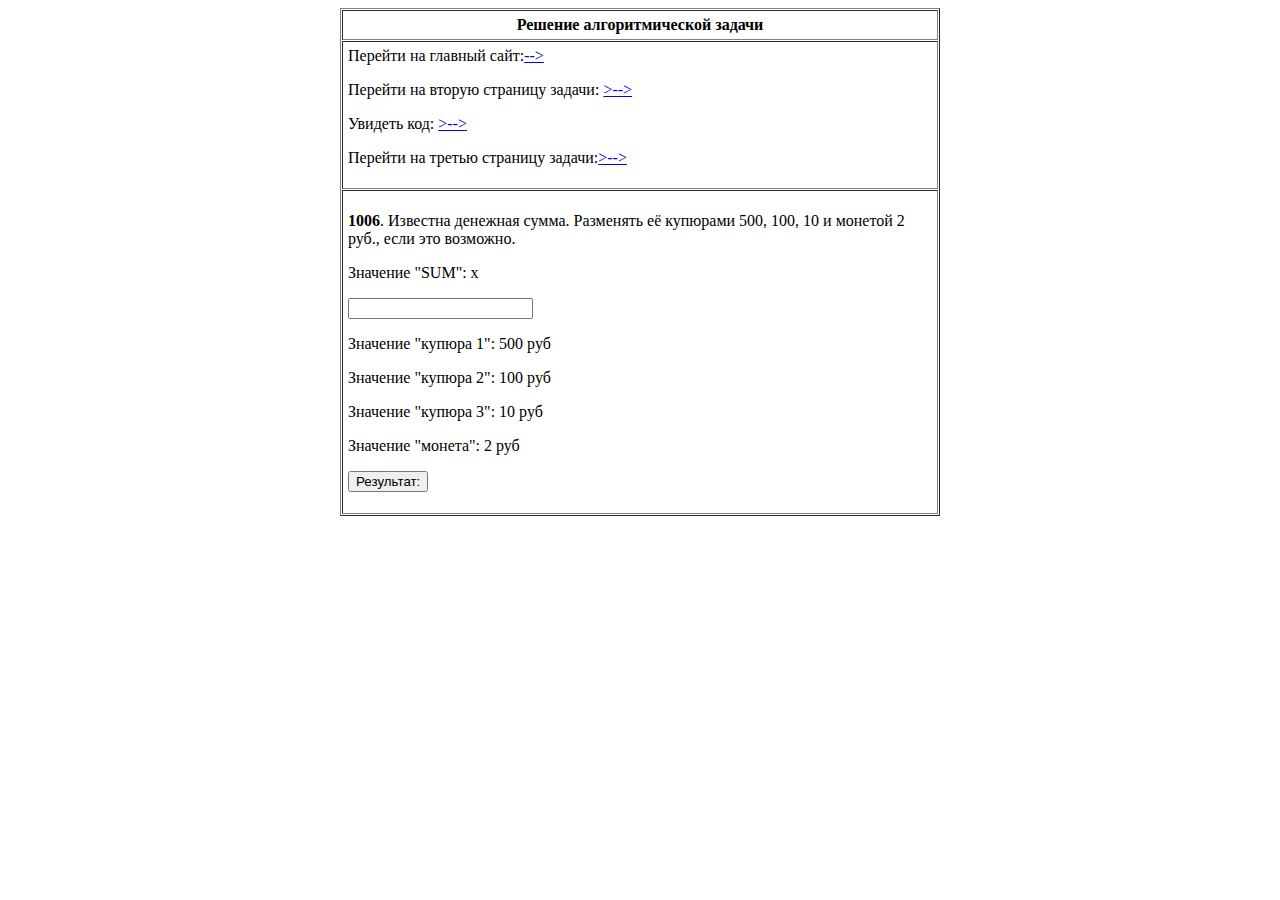
<file: kr/task_2_final.html>
<!DOCTYPE html>
<html lang="en">
<head>
    <meta charset="UTF-8">
    <title>Решение алгоритмической задачи</title>
</head>
<body>
<table align="center" border=1 cellpadding="5" cellspacing="1" width="600px">

    <tr>
        <td align="center"><b>Решение алгоритмической задачи</b></td>
    </tr>
    <tr>
        <td>Перейти на главный сайт:<a href="..2023_BoWT/project/myproject.html" target="_self">--></a>
        <p>Перейти на вторую страницу задачи: <a href="../kr/task_2_2_3.html" target="_self">>--></a>
        <p>Увидеть код: <a href="../kr/task_1.js" target="_self">>--></a>
        <p>Перейти на третью страницу задачи:<a href="../kr/task_3.html" target="_self">>--></a>

        </td>
    </tr>

    <tr>
        <td>
            <!--Уникально содержание страницы-->
             <p align="left"><b>1006</b>. Известна денежная сумма. Разменять её купюрами 500, 100, 10 и монетой 2 руб., если это возможно.</p>
             <p><label for="moneyInput">Значение "SUM": <span id="sum">x</span></label></p>
             <input type="number" id="moneyInput">
             <p>Значение "купюра 1": <span id="count500">500 руб</span></p>
             <p>Значение "купюра 2": <span id="count100">100 руб</span></p>
             <p>Значение "купюра 3": <span id="count10">10 руб</span></p>
             <p>Значение "монета": <span id="count2">2 руб</span></p>

             <p><button onclick="changeMoney()">Результат: </b><span id="result"></span></button></p>
             <div id="result"></div>
        </td>
</table>
</body>
<script>
  function changeMoney() {
   var sum = document.getElementById("moneyInput").value;
   var result = "";

   // Можно ли разменять?
   if (sum % 2 != 0 || sum < 10) {
    result = "Разменять нельзя";
   } else {
    var count500 = Math.floor(sum / 500);
    sum -= count500 * 500;
    var count100 = Math.floor(sum / 100);
    sum -= count100 * 100;
    var count10 = Math.floor(sum / 10);
    sum -= count10 * 10;
    var count2 = sum / 2;

    result += "Значение (купюра 1): 500 руб.: " + count500 + "<br>";
    result += "Значение (купюра 2): 100 руб.: " + count100 + "<br>";
    result += "Значение (купюра 3): 10 руб.: " + count10 + "<br>";
    result += "Значение (монета): 2 руб.: " + count2 + "<br>";
   }
   document.getElementById("result").innerHTML = result;
  }
 </script>

</html>
</file>
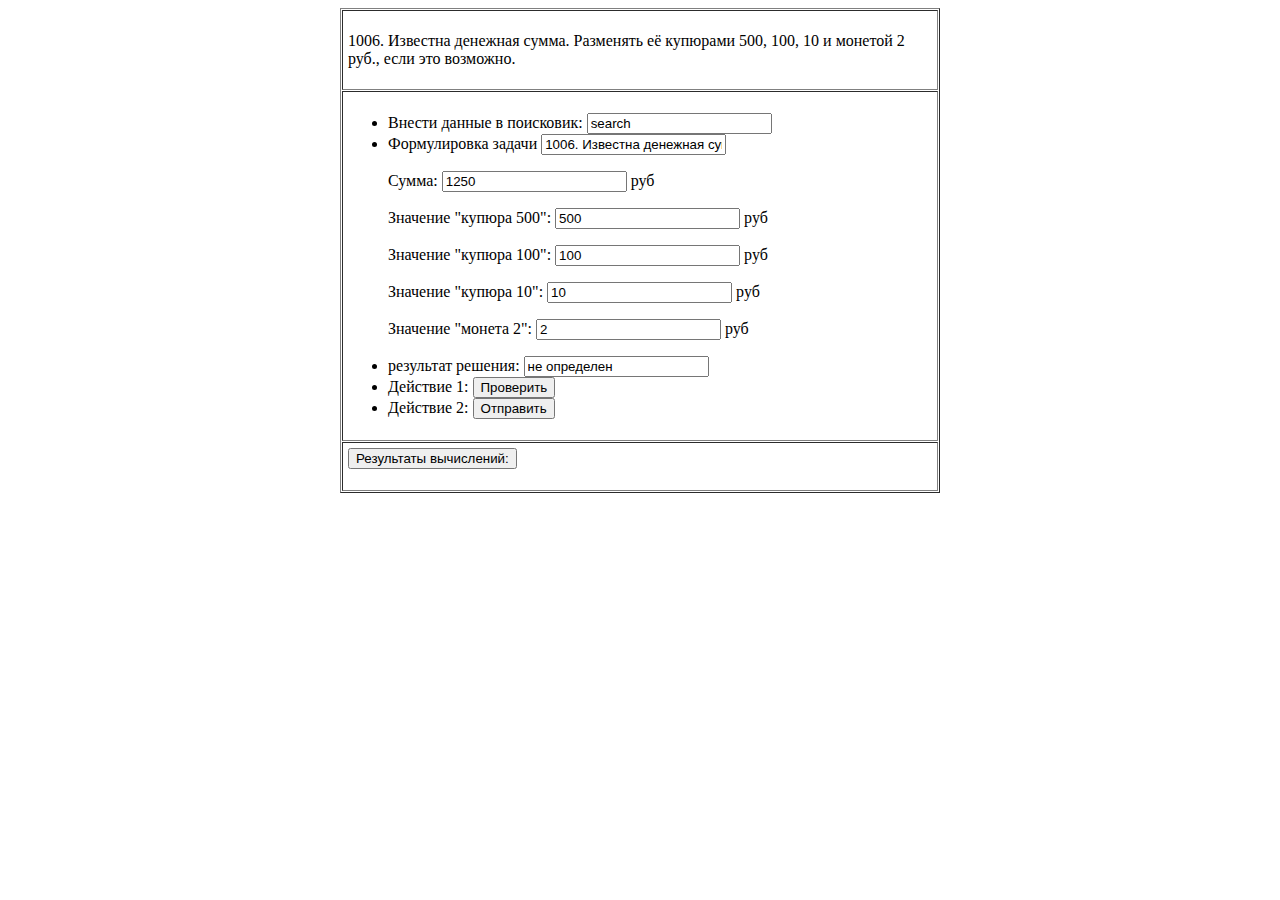
<file: kr/task_3.html>
<!DOCTYPE html>
<html lang="en">
<head>
    <meta charset="UTF-8">
    <title>Форма решения алгоритмической задачи</title>
    <table align="center" border=1 cellpadding="5" cellspacing="1" width="600px">
     <script>
        function verify() {
    console.log("a, b, c , d, e")
    let a = parseInt(elementA.value);
    let b= parseInt(elementB.value);
    let c = parseInt(elementC.value);
    let d = parseInt(elementD.value);
    let e = parseInt(elementE.value);
    console.log(a, b, c , d, e)

          if (e % 2 == 0 && e >= 10) {
    a = e / 500;
    b = (e - a * 500) / 100;
    c = (e - a * 500 - b * 100)/ 10;
    d = (e - a * 500 - b * 100 - c * 10)/ 2;
   }
    else {
    a = 0;
    b = 0;
    c = 0;
    d = 0;
    }
         if (e == a * 500 + b * 100 + c * 10 + d * 2) {
         result = "Верный ответ"
        document.getElementById("result").innerText = messageText + result;
        document.getElementById('result').value = result;
        check = true;
         } else {
        result = "Ответ неверный"
        document.getElementById("result").innerText = messageText + result;
        document.getElementById('result').value = result;
        check = false;
    }
}
         function send() {
    if (check) {
        let textCondition = document.getElementById('condition').innerText
        document.getElementsByName('formulation')[0].value = textCondition;
        document.getElementById('result').value = result;;
        document.getElementById("UserEnter").submit();
    } else {
        alert("Есть недостатки. Повторите ввод")
    }
}

function verify_send() {
    verify();
    send();
}

console.log(messageText)
let result;
let check = false;

const elementA = document.getElementById("a");
elementA.addEventListener('input', verify);

const elementB = document.getElementById("b");
elementB.addEventListener('keyup', verify);

const elementC = document.getElementById("c");
elementC.addEventListener('keyup', verify);

const elementD = document.getElementById("d");
elementD.addEventListener('keyup', verify);

const elementE = document.getElementById("e");
elementE.addEventListener('input', verify);

const elementVerify = document.getElementById("verify");
elementVerify.addEventListener('click', verify);

const elementSend = document.getElementById("send");
elementSend.addEventListener('click', send)

 </script>
<body>  <tr> <td><p>1006. Известна денежная сумма. Разменять её купюрами 500, 100, 10 и монетой 2 руб., если это возможно.</p>
</td>
</tr>
<tr> <td><form action="https://www.bing.com/search?" id="UserEnter" name="UserEnter" target="_blank">
    <ul>
        <li>Внести данные в поисковик:  <input name="q" value="search"></li>
        <li>Формулировка задачи <input name="formulation"  value="1006. Известна денежная сумма. Разменять её купюрами 500, 100, 10 и монетой 2 руб., если это возможно."></li>
        <p>Сумма: <input id="e" type="number" value=1250> руб</input></p>
        <p>Значение "купюра 500": <input id="a" type="number" value=500> руб</input></p>
        <p>Значение "купюра 100": <input id="b" type="number" value=100> руб</input></p>
        <p>Значение "купюра 10": <input id="c" type="number" value=10> руб</input></p>
        <p>Значение "монета 2": <input id="d" type="number" value=2> руб</input></p>
        <li>результат решения: <input name="result" value="не определен"></li>
        <li>Действие 1: <input id="verify" type="button" value="Проверить"></li>
        <li>Действие 2: <input id="send" type="button" value="Отправить"></li>
    </ul>
</form>
 </td>
</tr>
 <tr><td>
     <button onclick="">Результаты вычислений: </button>
     <p id="result"> </p><div id="result"></div>
     </td>
</tr>
</head>
</body>
<body>

</table>
</body>
</body>
</html>
</file>
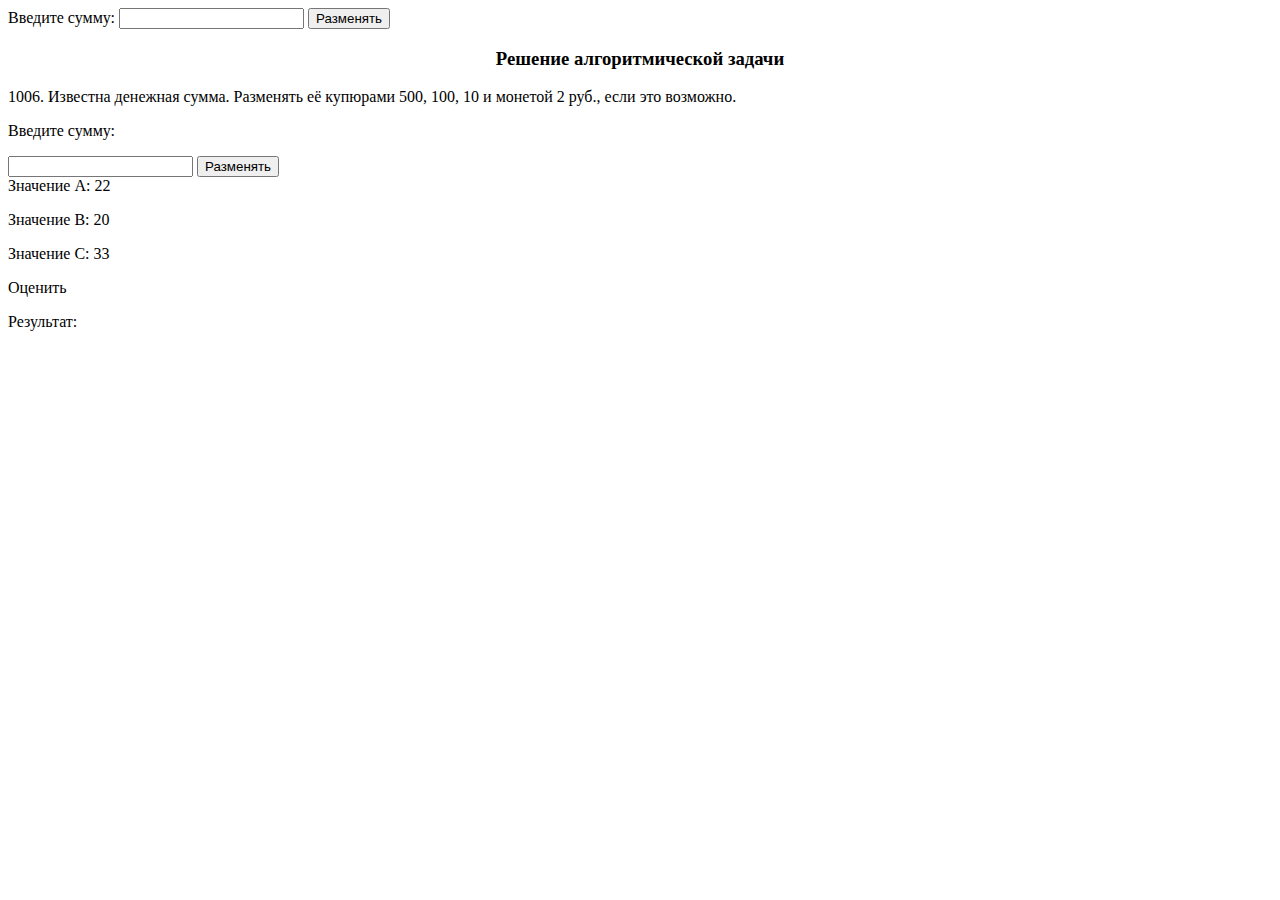
<file: kr/task_4.html>
<!DOCTYPE html>
<html lang="en">
<head>
    <meta charset="UTF-8">
    <title>Решение алгоритммической задачи</title>
</head>
<body>
 <label for="moneyInput">Введите сумму:</label>
 <input type="number" id="moneyInput">
 <button onclick="changeMoney()">Разменять</button>
 <div id="result"></div>
</body>

            <!--Основа решения-->
            <h3 align="center">Решение алгоритмической задачи</h3>
            <p id="task_content">1006. Известна денежная сумма. Разменять её купюрами 500, 100, 10 и монетой 2 руб., если это возможно.</p>
            <p><label for="moneyInput">Введите сумму:</label></p>
            <input type="number" id="moneyInput">
            <button onclick="changeMoney()">Разменять</button>
            <div id="result"></div>


            Значение A: <span id="a">22</span>
            <p>Значение B: <span id="b">20</span></p>
            <p>Значение C: <span id="c">33</span></p>
            <p id="verify">Оценить</p>

            <p>Результат: <span id="result"></span></p>


<script> function changeMoney() {
   var sum = document.getElementById("moneyInput").value;
   var result = "";

   // Можно ли разменять?
   if (sum % 2 != 0 || sum < 10) {
    result = "Разменять нельзя";
   } else {
    var count500 = Math.floor(sum / 500);
    sum -= count500 * 500;
    var count100 = Math.floor(sum / 100);
    sum -= count100 * 100;
    var count10 = Math.floor(sum / 10);
    sum -= count10 * 10;
    var count2 = sum / 2;

    result += "500 руб.: " + count500 + "<br>";
    result += "100 руб.: " + count100 + "<br>";
    result += "10 руб.: " + count10 + "<br>";
    result += "2 руб.: " + count2 + "<br>";
   }
   document.getElementById("result").innerHTML = result;
  }</script>
</body>
</html>
</html>
</file>
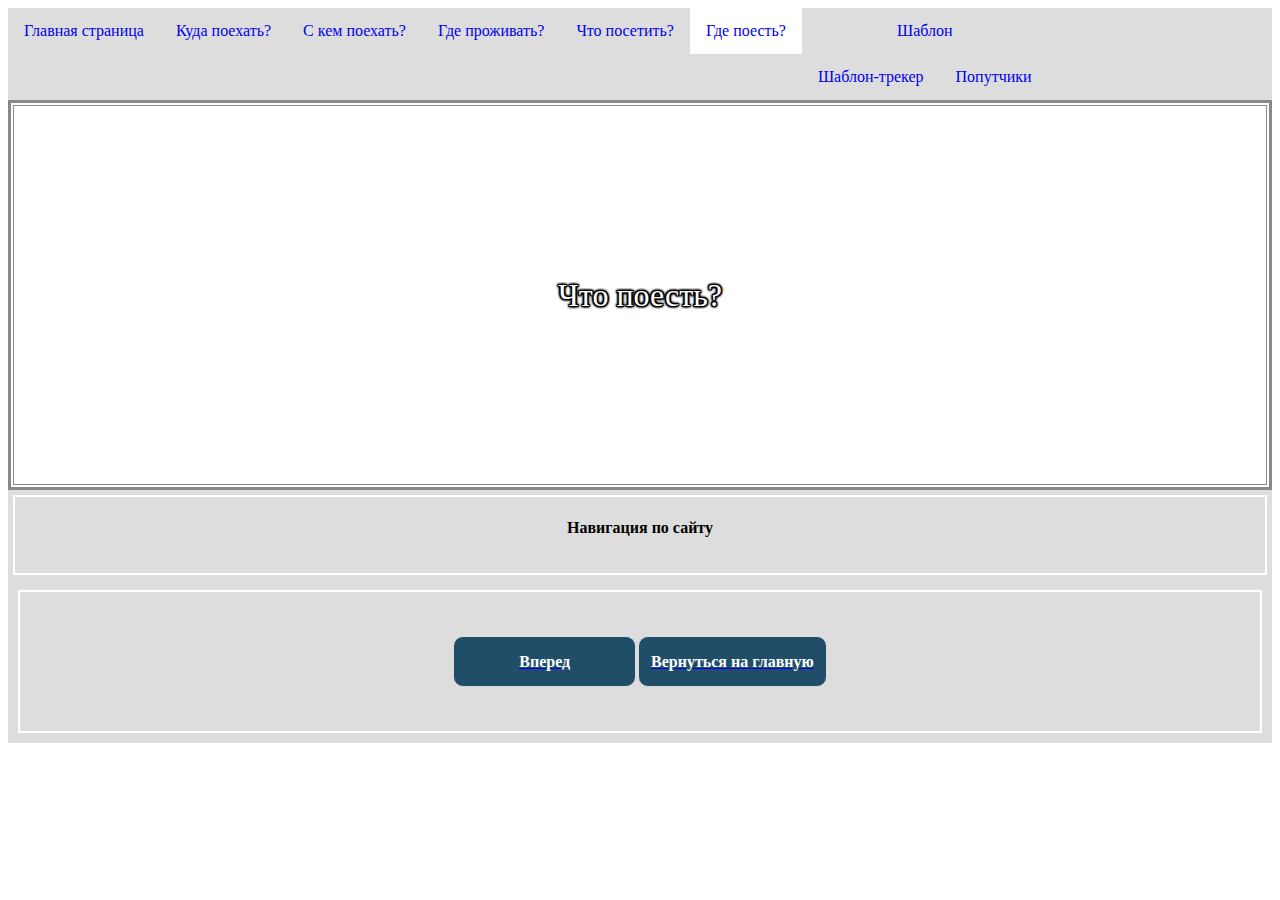
<file: project/chto_poest.html>
<!DOCTYPE html>
<html lang="en">
<head>
    <meta charset="UTF-8">
    <title>Что поесть?</title>
    <link rel="stylesheet" href="../project/style.css">
    <header>
<nav class="navbar navbar-light">
<div class="container">
<div class="navbar-wrap">
<uL class="navbar-main">
<li><a href="../project/index.html">Главная страница</a></li>
<li><a href="../project/kydapoehat.html">Куда поехать?</a></Li>
<li><a href="../project/skem_poehat.html">С кем поехать?</a></Li>
<li><a href="../project/gde_progivat.html">Где проживать?</a></li>
<li><a href="../project/chto_posetit.html">Что посетить?</a></li>
<li><a href="../project/chto_poest.html" class="active" title="Мы сейчас здесь">Где поесть?</a></li>
<li><a href="../project/shablon.html">Шаблон</a><ul>
      <li><a href="../project/shablon.html#top1">Шаблон-трекер</a></li>
    <li><a href="../project/shablon.html#top2">Попутчики</a></li>
</ul></li>
</div>
    </header>
    <table border="3" bordercolor="#888888" width="100%" height="390">


<tbody><tr>
<td background="https://catherineasquithgallery.com/uploads/posts/2021-02/1614368966_8-p-svetlii-fon-goroda-10.jpg">
            <font color="White" face="Comic Sans MS" size="6">
                <span style="text-shadow: #000000 1px 0px, #000000 1px 1px, #000000 0px 1px, #000000 -1px 1px, #000000 -1px 0px, #000000 -1px -1px, #000000 0px -1px, #000000 1px -1px, #000000 0 0 3px, #000000 0 0 3px, #000000 0 0 3px, #000000 0 0 3px, #000000 0 0 3px, #000000 0 0 3px, #000000 0 0 3px, #000000 0 0 3px;">
                <div align="center">Что поесть?</div>
                </span>
            </font>
</td> </td>
        </tr>
 </tbody>
    </table>
</head>
<body>
<table border="5" bordercolor="#DDDDDD" width="100%" height="90px">
    <th align="center" bgcolor="#DDDDDD" colspan="16"width="100%">
         <font color="Black" face="Comic Sans MS" size="2" width="100">
    <pre>
<font color="Black" face="Comic Sans MS" size="3px">Навигация по сайту</font>
    </pre>
 </table>
<table border="10" bordercolor="#DDDDDD" width="100%" height="160">
                                <th align="center" bgcolor="#DDDDDD" colspan="16"width="100%">
                                     <font color="#204e69" face="Comic Sans MS" size="3" width="100">
                                         <table border="40" bordercolor="#DDDDDD" width="37%" height="135">
                                     <tr>
                                        <ul>
                                     <td align="center" bgcolor="#204e69" width="20%" style="border-radius:10px">
                                              <style>
                                               .btn {
                                                display: inline-block; /* Строчно-блочный элемент */
                                                background: #204e69; /* Светло-голубой цвет фона */
                                                color: #fff; /* Белый цвет текста */
                                                padding: 1rem 1.5rem; /* Поля вокруг текста */
                                                text-decoration: none; /* Убрала подчеркивание */
                                                border-radius: 10px; /* Скругление */
                                               }
                                              </style>
                                            <a href="../project/shablon.html" target="_blank"><b><font color="#fff" face="Comic Sans MS">Вперед</font></b></a>
                                            <td align="center" bgcolor="#204e69" width="20%" style="border-radius:10px">
                                              <style>
                                               .btn {
                                                display: inline-block; /* Строчно-блочный элемент */
                                                background: #204e69; /* Светло-голубой цвет фона */
                                                color: #fff; /* Белый цвет текста */
                                                padding: 1rem 1.5rem; /* Поля вокруг текста */
                                                text-decoration: none; /* Убрала подчеркивание */
                                                border-radius: 10px; /* Скругление */
                                               }
                                              </style>
                                              <a href="../project/index.html" target="_blank"><b><font color="#fff" face="Comic Sans MS">Вернуться на главную</font></b></a>
                                                 </font>
                                            </th>
                                        </table>
</body>
</html>
</file>
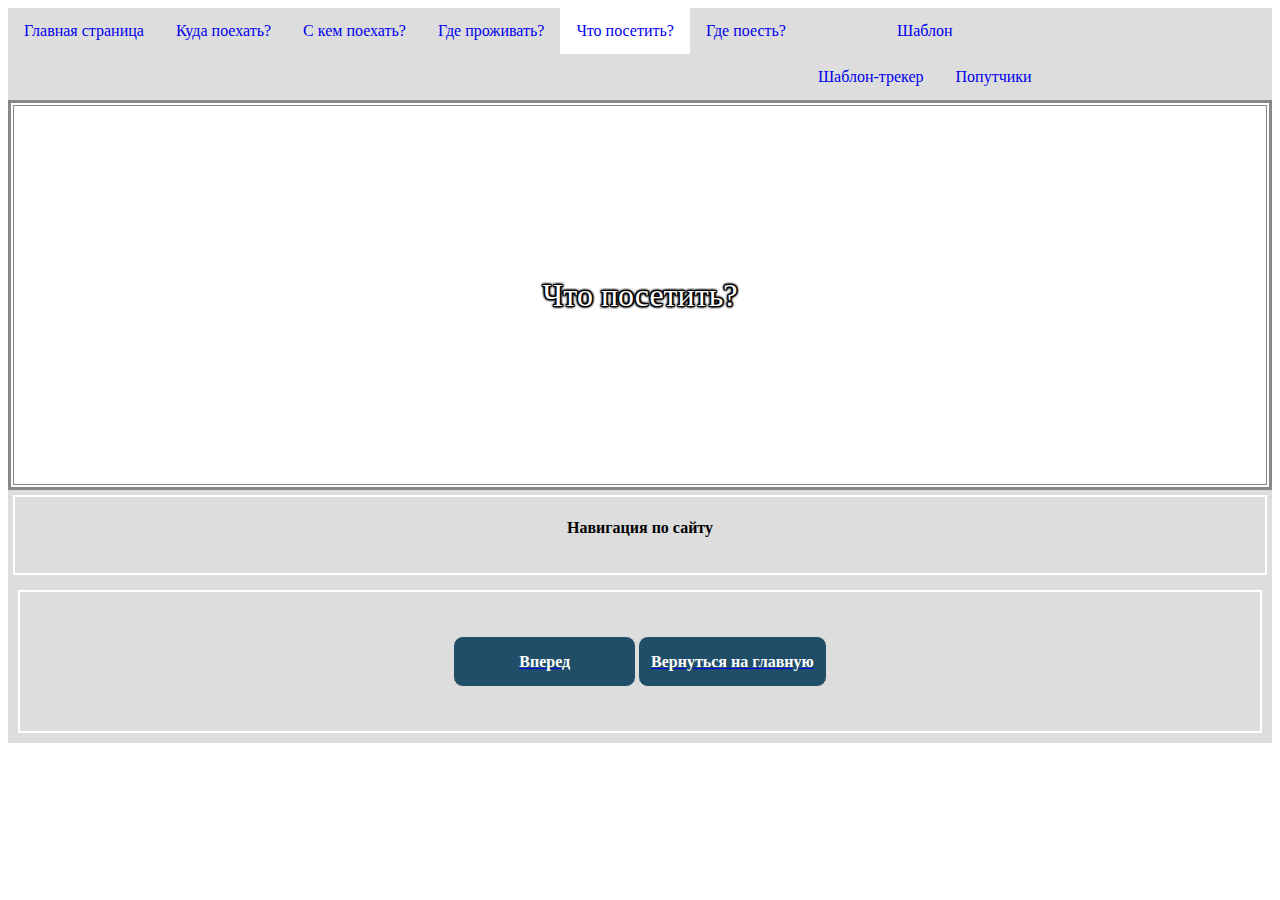
<file: project/chto_posetit.html>
<!DOCTYPE html>
<html lang="en">
<head>
    <meta charset="UTF-8">
    <title>Что посетить?</title>
    <link rel="stylesheet" href="../project/style.css">
    <header>
<nav class="navbar navbar-light">
<div class="container">
<div class="navbar-wrap">
<uL class="navbar-main">
<li><a href="../project/index.html" >Главная страница</a></li>
<li><a href="../project/kydapoehat.html" >Куда поехать?</a></Li>
<li><a href="../project/skem_poehat.html">С кем поехать?</a></Li>
<li><a href="../project/gde_progivat.html">Где проживать?</a></li>
<li><a href="../project/chto_posetit.html" class="active" title="Мы сейчас здесь">Что посетить?</a></li>
<li><a href="../project/chto_poest.html">Где поесть?</a></li>
<li><a href="../project/shablon.html">Шаблон</a><ul>
      <li><a href="../project/shablon.html#top1">Шаблон-трекер</a></li>
    <li><a href="../project/shablon.html#top2">Попутчики</a></li>
</ul></li>
</div>
    </header>
     <table border="3" bordercolor="#888888" width="100%" height="390">


<tbody><tr>
<td background="https://catherineasquithgallery.com/uploads/posts/2021-02/1614368966_8-p-svetlii-fon-goroda-10.jpg">
            <font color="White" face="Comic Sans MS" size="6">
                <span style="text-shadow: #000000 1px 0px, #000000 1px 1px, #000000 0px 1px, #000000 -1px 1px, #000000 -1px 0px, #000000 -1px -1px, #000000 0px -1px, #000000 1px -1px, #000000 0 0 3px, #000000 0 0 3px, #000000 0 0 3px, #000000 0 0 3px, #000000 0 0 3px, #000000 0 0 3px, #000000 0 0 3px, #000000 0 0 3px;">
                <div align="center">Что посетить?</div>
                </span>
            </font>
</td> </td>
        </tr>
 </tbody>
    </table>
</head>
<body>
<table border="5" bordercolor="#DDDDDD" width="100%" height="90px">
    <th align="center" bgcolor="#DDDDDD" colspan="16"width="100%">
         <font color="Black" face="Comic Sans MS" size="2" width="100">
    <pre>
<font color="Black" face="Comic Sans MS" size="3px">Навигация по сайту</font>
    </pre>
 </table>
<table border="10" bordercolor="#DDDDDD" width="100%" height="160">
                                <th align="center" bgcolor="#DDDDDD" colspan="16"width="100%">
                                     <font color="#204e69" face="Comic Sans MS" size="3" width="100">
                                         <table border="40" bordercolor="#DDDDDD" width="37%" height="135">
                                     <tr>
                                        <ul>
                                     <td align="center" bgcolor="#204e69" width="20%" style="border-radius:10px">
                                              <style>
                                               .btn {
                                                display: inline-block; /* Строчно-блочный элемент */
                                                background: #204e69; /* Светло-голубой цвет фона */
                                                color: #fff; /* Белый цвет текста */
                                                padding: 1rem 1.5rem; /* Поля вокруг текста */
                                                text-decoration: none; /* Убрала подчеркивание */
                                                border-radius: 10px; /* Скругление */
                                               }
                                              </style>
                                            <a href="../project/chto_poest.html" target="_blank"><b><font color="#fff" face="Comic Sans MS">Вперед</font></b></a>
                                            <td align="center" bgcolor="#204e69" width="20%" style="border-radius:10px">
                                              <style>
                                               .btn {
                                                display: inline-block; /* Строчно-блочный элемент */
                                                background: #204e69; /* Светло-голубой цвет фона */
                                                color: #fff; /* Белый цвет текста */
                                                padding: 1rem 1.5rem; /* Поля вокруг текста */
                                                text-decoration: none; /* Убрала подчеркивание */
                                                border-radius: 10px; /* Скругление */
                                               }
                                              </style>
                                              <a href="../project/index.html" target="_blank"><b><font color="#fff" face="Comic Sans MS">Вернуться на главную</font></b></a>
                                                 </font>
                                            </th>
                                        </table>
</body>
</html>
</file>
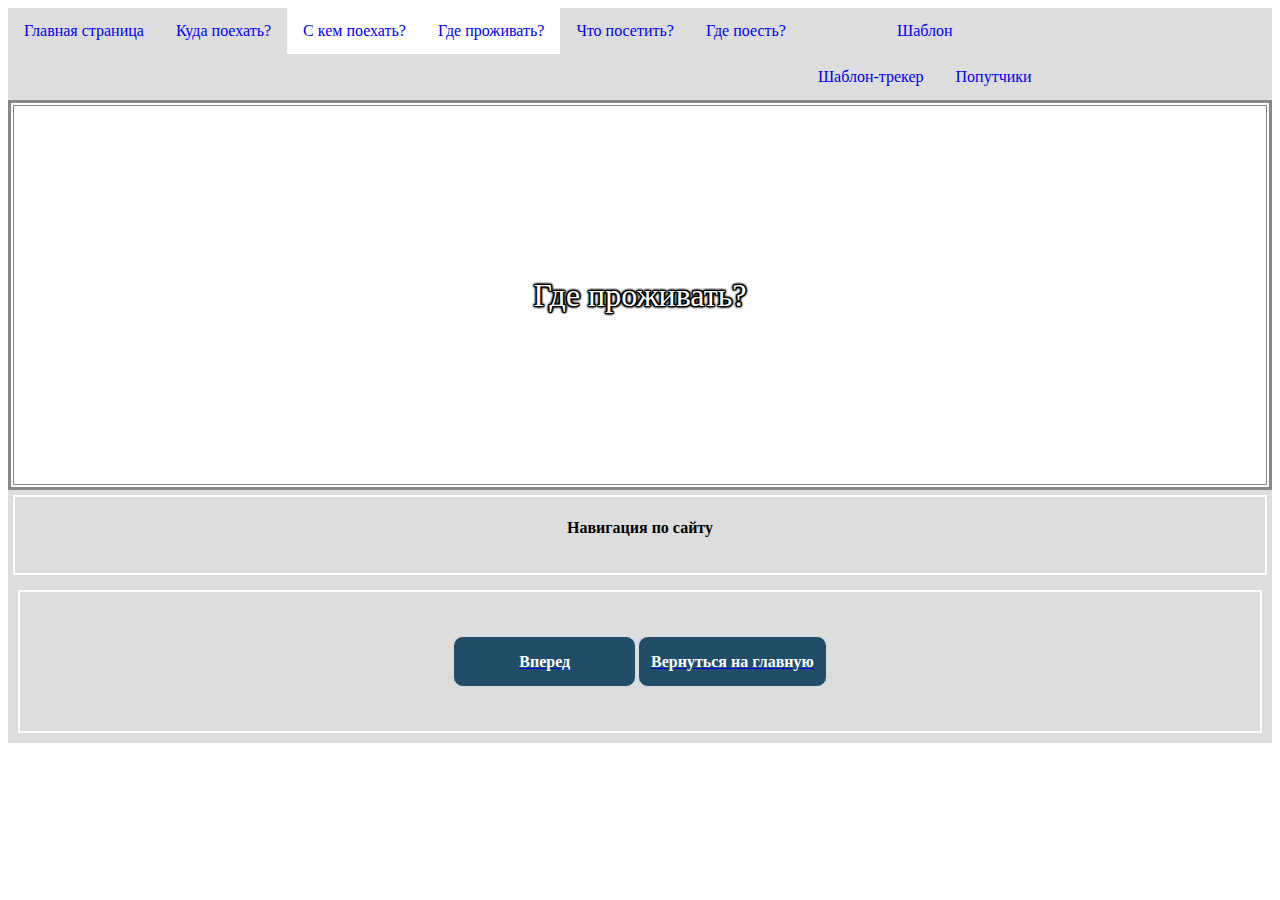
<file: project/gde_progivat.html>
<!DOCTYPE html>
<html lang="en">
<head>
    <meta charset="UTF-8">
    <title>Где проживать?</title>
    <link rel="stylesheet" href="../project/style.css">
    <header>
<nav class="navbar navbar-light">
<div class="container">
<div class="navbar-wrap">
<uL class="navbar-main">
<li><a href="../project/index.html" >Главная страница</a></li>
<li><a href="../project/kydapoehat.html">Куда поехать?</a></Li>
<li><a href="../project/skem_poehat.html" class="active">С кем поехать?</a></Li>
<li><a href="../project/gde_progivat.html" class="active" title="Мы сейчас здесь">Где проживать?</a></li>
<li><a href="../project/chto_posetit.html">Что посетить?</a></li>
<li><a href="../project/chto_poest.html">Где поесть?</a></li>
<li><a href="../project/shablon.html">Шаблон</a><ul>
      <li><a href="../project/shablon.html#top1">Шаблон-трекер</a></li>
    <li><a href="../project/shablon.html#top2">Попутчики</a></li>
</ul></li>
</div>
    </header>
     <table border="3" bordercolor="#888888" width="100%" height="390">


<tbody><tr>
<td background="https://catherineasquithgallery.com/uploads/posts/2021-02/1614368966_8-p-svetlii-fon-goroda-10.jpg">
            <font color="White" face="Comic Sans MS" size="6">
                <span style="text-shadow: #000000 1px 0px, #000000 1px 1px, #000000 0px 1px, #000000 -1px 1px, #000000 -1px 0px, #000000 -1px -1px, #000000 0px -1px, #000000 1px -1px, #000000 0 0 3px, #000000 0 0 3px, #000000 0 0 3px, #000000 0 0 3px, #000000 0 0 3px, #000000 0 0 3px, #000000 0 0 3px, #000000 0 0 3px;">
                <div align="center">Где проживать?</div>
                </span>
            </font>
</td> </td>
        </tr>
 </tbody>
    </table>
</head>
<body>
<table border="5" bordercolor="#DDDDDD" width="100%" height="90px">
    <th align="center" bgcolor="#DDDDDD" colspan="16"width="100%">
         <font color="Black" face="Comic Sans MS" size="2" width="100">
    <pre>
<font color="Black" face="Comic Sans MS" size="3px">Навигация по сайту</font>
    </pre>
 </table>
<table border="10" bordercolor="#DDDDDD" width="100%" height="160">
                                <th align="center" bgcolor="#DDDDDD" colspan="16"width="100%">
                                     <font color="#204e69" face="Comic Sans MS" size="3" width="100">
                                         <table border="40" bordercolor="#DDDDDD" width="37%" height="135">
                                     <tr>
                                        <ul>
                                     <td align="center" bgcolor="#204e69" width="20%" style="border-radius:10px">
                                              <style>
                                               .btn {
                                                display: inline-block; /* Строчно-блочный элемент */
                                                background: #204e69; /* Светло-голубой цвет фона */
                                                color: #fff; /* Белый цвет текста */
                                                padding: 1rem 1.5rem; /* Поля вокруг текста */
                                                text-decoration: none; /* Убрала подчеркивание */
                                                border-radius: 10px; /* Скругление */
                                               }
                                              </style>
                                            <a href="../project/chto_posetit.html" target="_blank"><b><font color="#fff" face="Comic Sans MS">Вперед</font></b></a>
                                            <td align="center" bgcolor="#204e69" width="20%" style="border-radius:10px">
                                              <style>
                                               .btn {
                                                display: inline-block; /* Строчно-блочный элемент */
                                                background: #204e69; /* Светло-голубой цвет фона */
                                                color: #fff; /* Белый цвет текста */
                                                padding: 1rem 1.5rem; /* Поля вокруг текста */
                                                text-decoration: none; /* Убрала подчеркивание */
                                                border-radius: 10px; /* Скругление */
                                               }
                                              </style>
                                              <a href="../project/index.html" target="_blank"><b><font color="#fff" face="Comic Sans MS">Вернуться на главную</font></b></a>
                                                 </font>
                                            </th>
                                        </table>
</body>
</html>
</file>
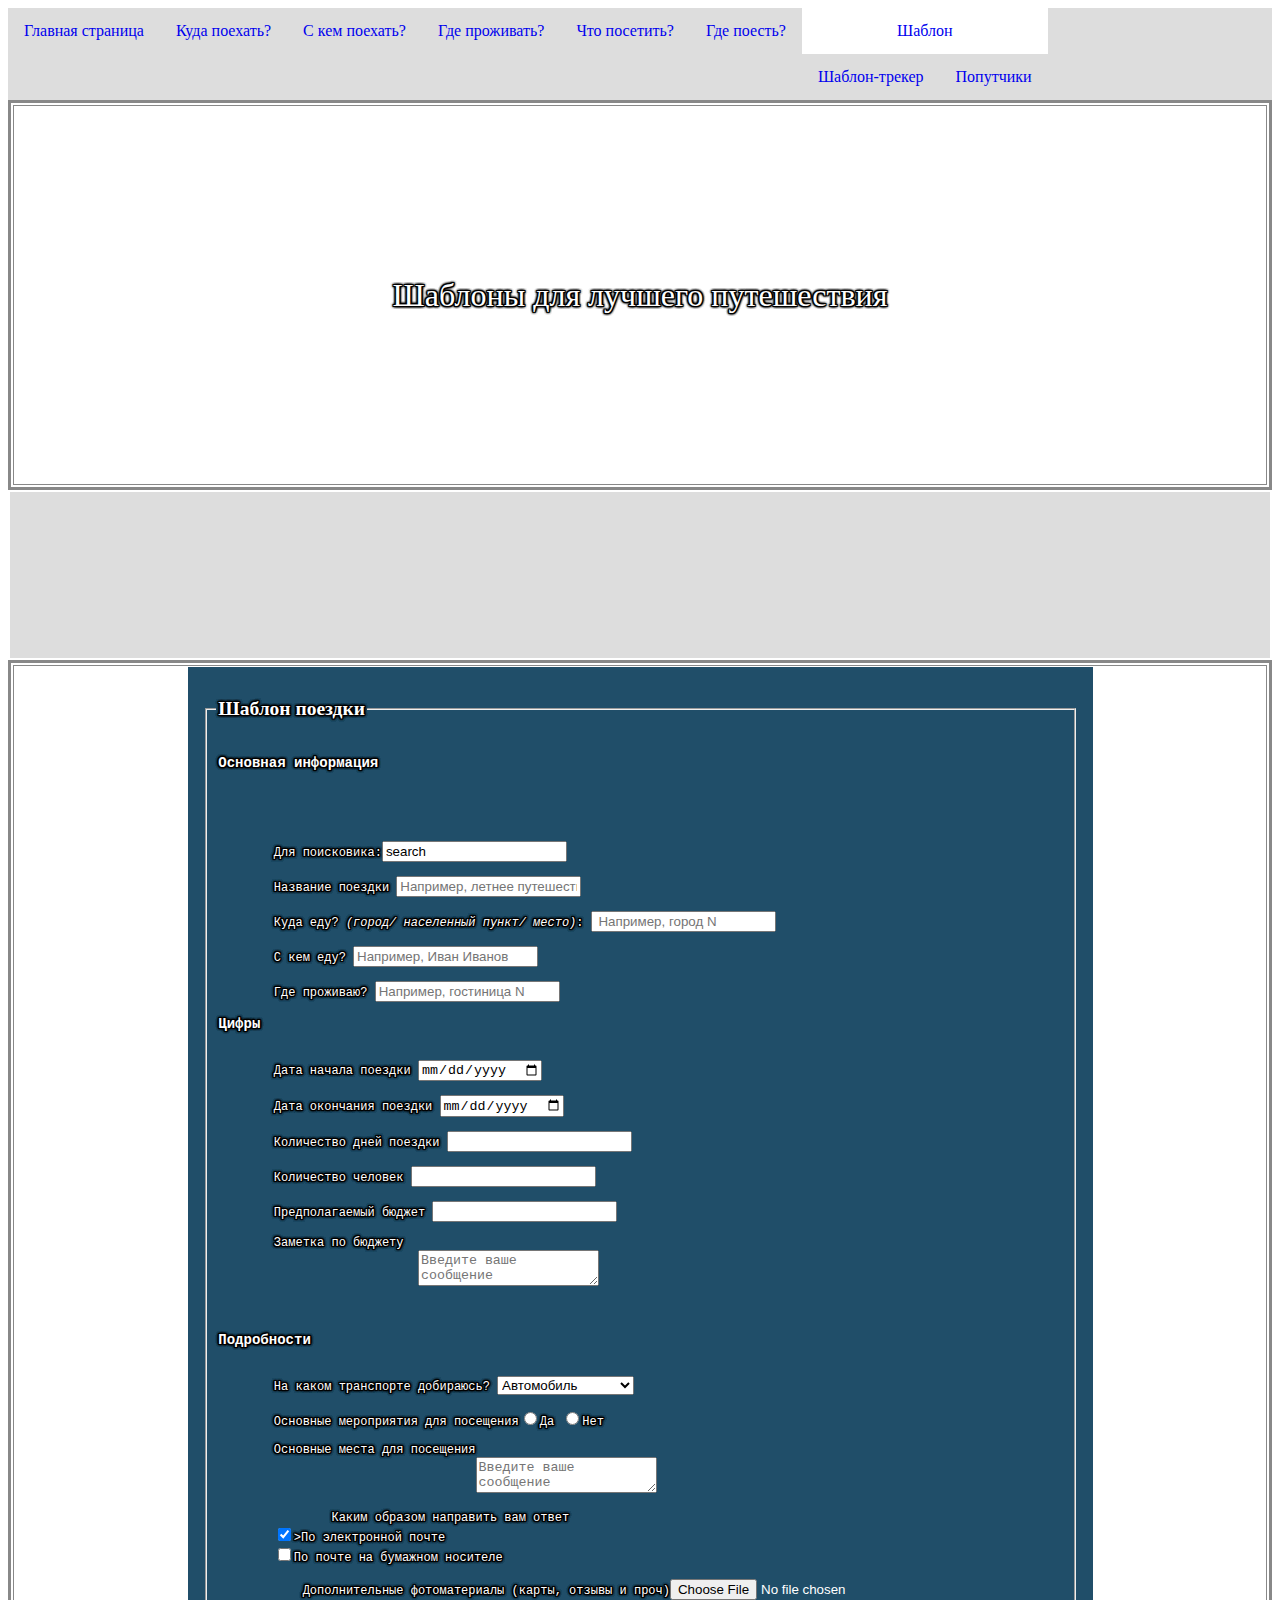
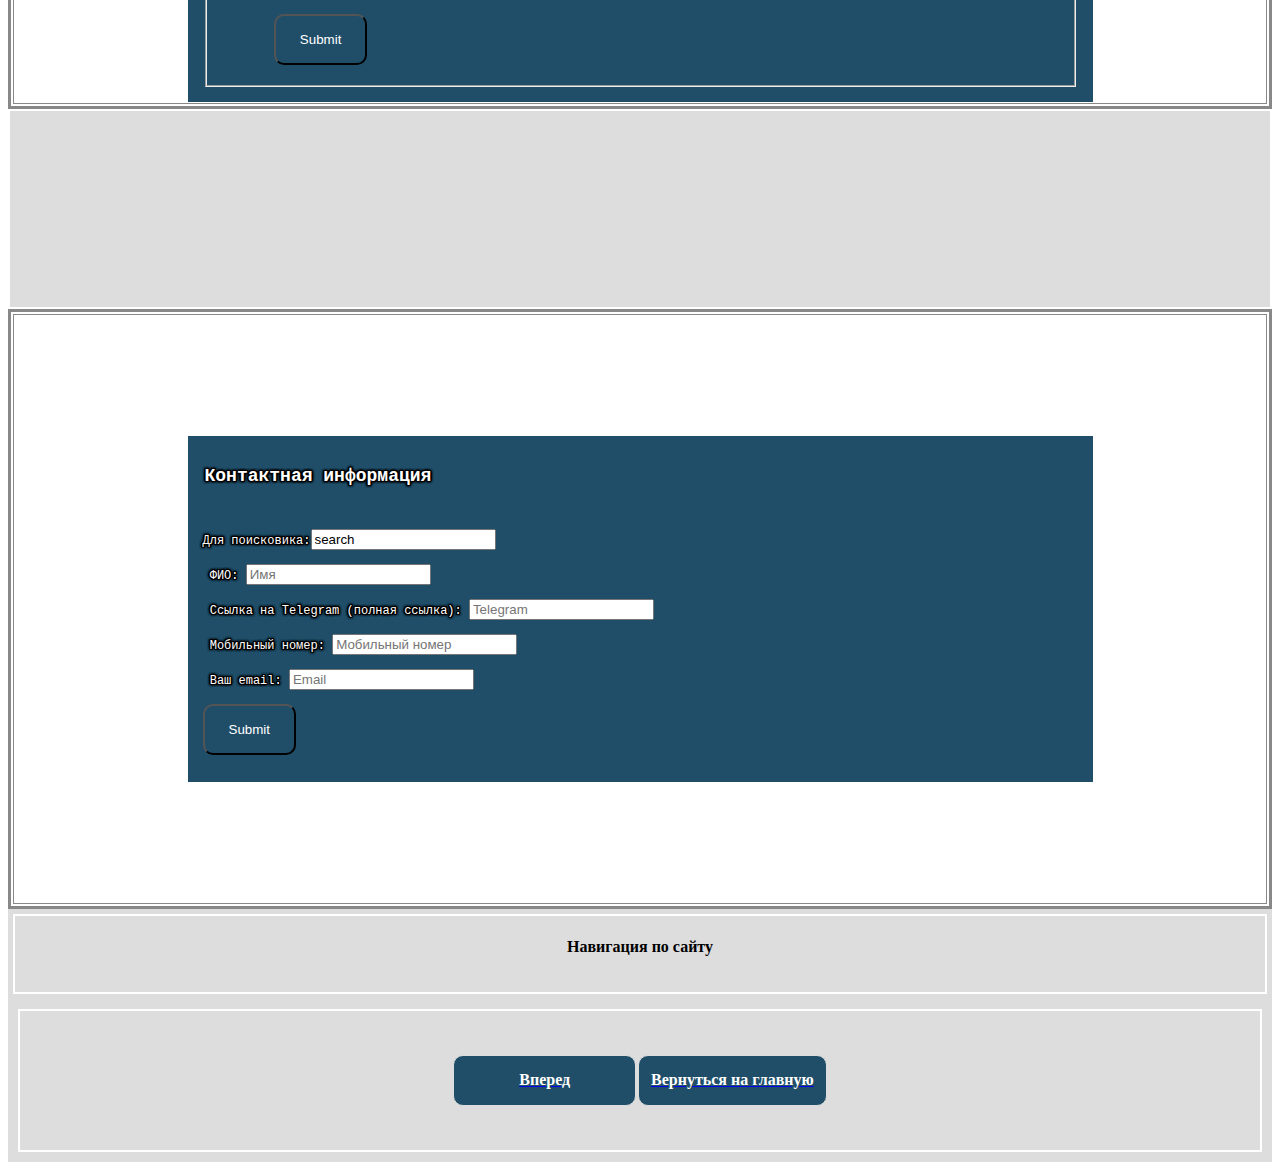
<file: project/shablon.html>
<!DOCTYPE html>
<html lang="en">
<head>
    <meta charset="UTF-8">
    <title>Шаблон</title>
    <link rel="stylesheet" href="../project/style.css">
    <header>
<nav class="navbar navbar-light">
<div class="container">
<div class="navbar-wrap">
<uL class="navbar-main">
<li><a href="../project/index.html">Главная страница</a></li>
<li><a href="../project/kydapoehat.html">Куда поехать?</a></Li>
<li><a href="../project/skem_poehat.html">С кем поехать?</a></Li>
<li><a href="../project/gde_progivat.html">Где проживать?</a></li>
<li><a href="../project/chto_posetit.html">Что посетить?</a></li>
<li><a href="../project/chto_poest.html">Где поесть?</a></li>
<li><a href="../project/shablon.html" class="active" title="Мы сейчас здесь">Шаблон</a><ul>
      <li><a href="../project/shablon.html#top1">Шаблон-трекер</a></li>
    <li><a href="../project/shablon.html#top2">Попутчики</a></li>
</ul></li>
</div>
    </header>
    <table border="3" bordercolor="#888888" width="100%" height="390">


<tbody><tr>
<td background="https://catherineasquithgallery.com/uploads/posts/2021-02/1614368966_8-p-svetlii-fon-goroda-10.jpg">
            <font color="White" face="Comic Sans MS" size="6">
                <span style="text-shadow: #000000 1px 0px, #000000 1px 1px, #000000 0px 1px, #000000 -1px 1px, #000000 -1px 0px, #000000 -1px -1px, #000000 0px -1px, #000000 1px -1px, #000000 0 0 3px, #000000 0 0 3px, #000000 0 0 3px, #000000 0 0 3px, #000000 0 0 3px, #000000 0 0 3px, #000000 0 0 3px, #000000 0 0 3px;">
                <div align="center">Шаблоны для лучшего путешествия</div>
                </span>
            </font>
 </td> </td>
        </tr>
 </tbody>
 </table>
<tbody><tr>
    <font color="Black" face="Comic Sans MS" size="2" width="100">
                    </font>
<style>
form{
background-color:#204e69;
width:70%;
margin:0 auto;
padding:15px;
text-align: left;
}
</style>
    <table border="0" bordercolor="#DDDDDD" width="100%" height="170">
    <th align="center" bgcolor="#DDDDDD" colspan="16"width="100%">
         <font color="Black" face="Comic Sans MS" size="3" width="100">
        </font>
    </th>
 </table>
      <table border="3" bordercolor="#888888" width="100%" height="800">

    <td background="https://catherineasquithgallery.com/uploads/posts/2021-02/1614368966_8-p-svetlii-fon-goroda-10.jpg">

            <font color="White" face="Comic Sans MS" size="2.5">
                <span style="text-shadow: #000000 1px 0px, #000000 1px 1px, #000000 0px 1px, #000000 -1px 1px, #000000 -1px 0px, #000000 -1px -1px, #000000 0px -1px, #000000 1px -1px, #000000 0 0 3px, #000000 0 0 3px, #000000 0 0 3px, #000000 0 0 3px, #000000 0 0 3px, #000000 0 0 3px, #000000 0 0 3px, #000000 0 0 3px;">
                <div align="center">

<!--<form action="../../cgi-bin/form_action.py" method='get' target='_self'>-->
<!--<form action="http://185.182.111.214:7628/cgi-bin/form_action.py" method='get' target='_self'>-->
<form action="https://www.bing.com/search?" id="UserEnter" name="UserEnter" target="_blank">


<fieldset>
<legend><h2><a name="top1">Шаблон поездки</a></h2></legend>
    <pre><legend><h3>Основная информация</h3></legend>


      <label>
        <label>Для поисковика:<input type="Text"  name="q" value="search"></label>

        <label>Название поездки <input type="text" name="название"placeholder="Например, летнее путешествие №2" required></input></label>

        <label>Куда еду? <i>(город/ населенный пункт/ место)</i>: <input type="text" name="место"placeholder=" Например, город N" required></input></label>

        <label>C кем еду? <input type="text" name="попутчики" placeholder="Например, Иван Иванов" required></input></label>

        <label>Где проживаю? <input type="text" name="жилье" placeholder="Например, гостиница N" required></input></label>
<legend><h3>Цифры</h3></legend>
        <label>Дата начала поездки <input type="date" name="начало"></label>

        <label>Дата окончания поездки <input type="date" name="конец"></label>

        <label>Количество дней поездки <input type="number" name="сколько дней"></label>

        <label>Количество человек <input type="number" name="сколько человек"></label>

        <label>Предполагаемый бюджет <input type="number" name="деньги"></label>

        <label>Заметка по бюджету
                            <textarea placeholder="Введите ваше сообщение"></textarea><label>


<legend><h3>Подробности</h3></legend>
        <label>На каком транспорте добираюсь? <select name="трансфер"> <option>Автомобиль</option>
          <option>Самолет</option>
          <option>Поезд</option>
          <option>Пешком</option>
          <option>Водный транспорт</option>
          <option>Другое</option>
          </select>
        <label>
        <label>Основные мероприятия для посещения<input type="radio" name="места">Да <input type="radio" name="primer">Нет</label>

        <label>Основные места для посещения
                                    <textarea placeholder="Введите ваше сообщение"></textarea><label></label>

                <label>Каким образом направить вам ответ
        <input type="checkbox" name="a" value="1" checked>>По электронной почте
        <input type="checkbox" name="a" value="2">По почте на бумажном носителе
        <label>
            <label>Дополнительные фотоматериалы (карты, отзывы и проч)<input type="file" name="дополнительно" value="Выберите файл"></label>

        <input type="submit" class="btn" > </pre>
        </label>


   </pre>

</form>
</div>
</span>
</font>
</tr>
 </tbody>
    </table>
 <table border="0" bordercolor="#888888" width="100%" height="200"> <tr>
 <td align="center" bgcolor="#DDDDDD" width="20%"></td>
</table>
<body>

<tbody><tr>
<table border="3" bordercolor="#888888" width="100%" height="600">
<td background="https://catherineasquithgallery.com/uploads/posts/2021-02/1614368966_8-p-svetlii-fon-goroda-10.jpg">
            <font color="White" face="Comic Sans MS" size="2.5">
                <span style="text-shadow: #000000 1px 0px, #000000 1px 1px, #000000 0px 1px, #000000 -1px 1px, #000000 -1px 0px, #000000 -1px -1px, #000000 0px -1px, #000000 1px -1px, #000000 0 0 3px, #000000 0 0 3px, #000000 0 0 3px, #000000 0 0 3px, #000000 0 0 3px, #000000 0 0 3px, #000000 0 0 3px, #000000 0 0 3px;">
                <div align="center">
                    <style>
                        form{
                        background-color:#204e69;
                        width:70%;
                        margin:0 auto;
                        padding:15px;
                        text-align: left;
                        }
                    </style>
</form>

<!--<form action="../../cgi-bin/form_action.py" method='get' target='_self'>-->
<!--<form action="http://185.182.111.214:7628/cgi-bin/form_action.py" method='get' target='_self'>-->
<form action="https://www.bing.com/search?" id="UserEnter" name="UserEnter" target="_blank">

    <pre>
<legend><h2><a name="top2">Контактная информация</a></h2></legend>

<label>Для поисковика:<input type="Text"  name="q" value="search"></label>

<label> ФИО: <input type="text" name="name" placeholder="Имя" required></input></label>

<label> Ссылка на Telegram (полная ссылка): <input type="text" name="name" placeholder="Telegram" required></input></label>

<label> Мобильный номер: <input type="text" name="phone" placeholder="Мобильный номер" required></input></label>

<label> Ваш email: <input type="email" name="email" placeholder="Email" required></input></label>

<input type="submit" class="btn" > </pre>
</form>

</div>
                </span>
            </font>
        </tr>
 </tbody>
<table border="5" bordercolor="#DDDDDD" width="100%" height="90px">
    <th align="center" bgcolor="#DDDDDD" colspan="16"width="100%">
         <font color="Black" face="Comic Sans MS" size="2" width="100">
    <pre>
<font color="Black" face="Comic Sans MS" size="3px">Навигация по сайту</font>
    </pre>
 </table>
    </table>
<table border="10" bordercolor="#DDDDDD" width="100%" height="160">
                                <th align="center" bgcolor="#DDDDDD" colspan="16"width="100%">
                                     <font color="#204e69" face="Comic Sans MS" size="3" width="100">
                                         <table border="40" bordercolor="#DDDDDD" width="37%" height="135">
                                     <tr>
                                        <ul>
                                     <td align="center" bgcolor="#204e69" width="20%" style="border-radius:10px">
                                              <style>
                                               .btn {
                                                display: inline-block; /* Строчно-блочный элемент */
                                                background: #204e69; /* Светло-голубой цвет фона */
                                                color: #fff; /* Белый цвет текста */
                                                padding: 1rem 1.5rem; /* Поля вокруг текста */
                                                text-decoration: none; /* Убрала подчеркивание */
                                                border-radius: 10px; /* Скругление */
                                               }
                                              </style>
                                            <a href="../project/skem_poehat.html" target="_blank"><b><font color="#fff" face="Comic Sans MS">Вперед</font></b></a>
                                            <td align="center" bgcolor="#204e69" width="20%" style="border-radius:10px">
                                              <style>
                                               .btn {
                                                display: inline-block; /* Строчно-блочный элемент */
                                                background: #204e69; /* Светло-голубой цвет фона */
                                                color: #fff; /* Белый цвет текста */
                                                padding: 1rem 1.5rem; /* Поля вокруг текста */
                                                text-decoration: none; /* Убрала подчеркивание */
                                                border-radius: 10px; /* Скругление */
                                               }
                                              </style>
                                              <a href="../project/index.html" target="_blank"><b><font color="#fff" face="Comic Sans MS">Вернуться на главную</font></b></a>
                                                 </font>
                                            </th>
                                        </table>
</body>
</html>
</file>
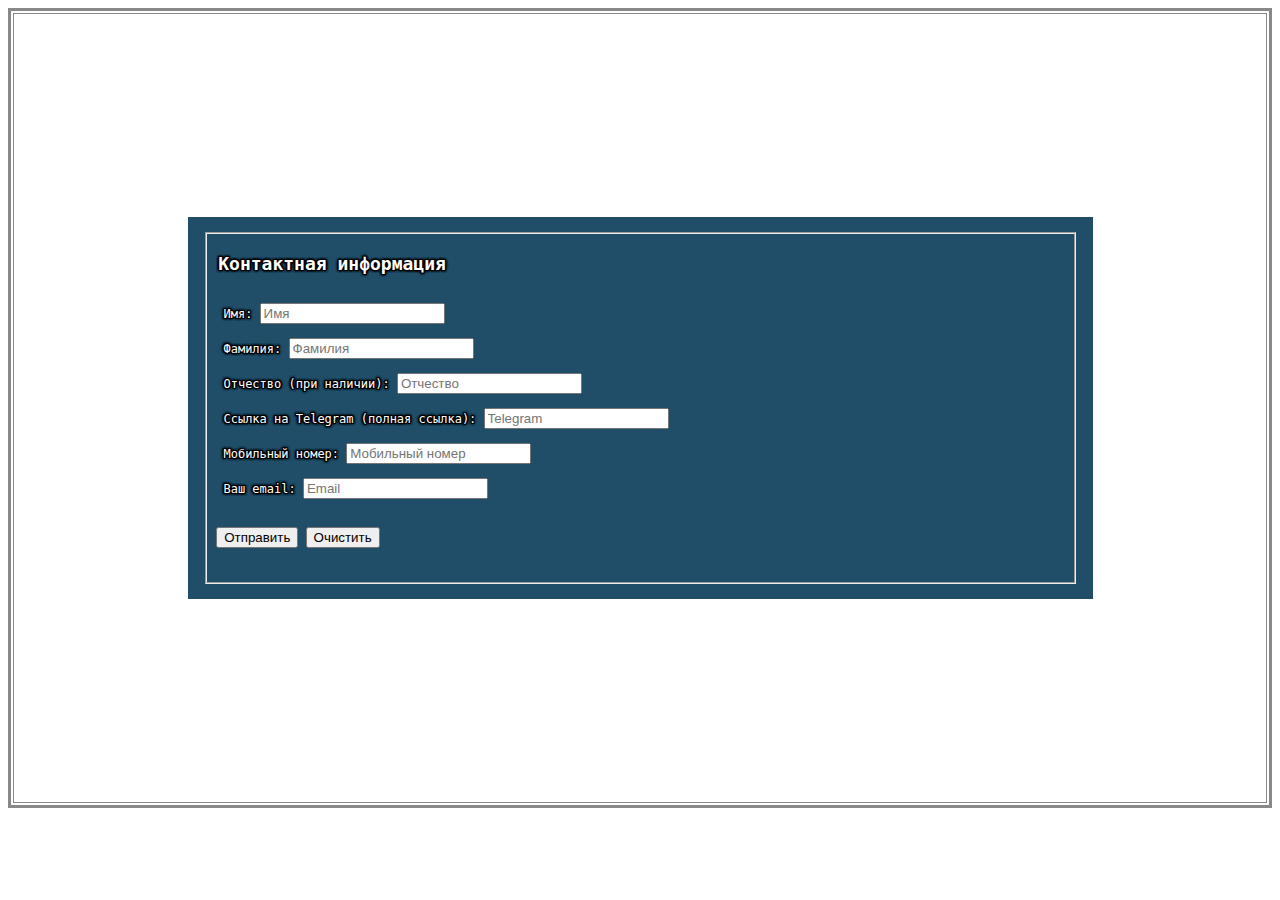
<file: project/shablon_fuo.html>
<!DOCTYPE html>
<html lang="en">
<head>
    <meta charset="UTF-8">
    <title>Title</title>
     <table border="3" bordercolor="#888888" width="100%" height="800">

<tbody><tr>
<td background="https://catherineasquithgallery.com/uploads/posts/2021-02/1614368966_8-p-svetlii-fon-goroda-10.jpg">
            <font color="White" face="Comic Sans MS" size="2.5">
                <span style="text-shadow: #000000 1px 0px, #000000 1px 1px, #000000 0px 1px, #000000 -1px 1px, #000000 -1px 0px, #000000 -1px -1px, #000000 0px -1px, #000000 1px -1px, #000000 0 0 3px, #000000 0 0 3px, #000000 0 0 3px, #000000 0 0 3px, #000000 0 0 3px, #000000 0 0 3px, #000000 0 0 3px, #000000 0 0 3px;">
                <div align="center">
                    <style>
                        form{
                        background-color:#204e69;
                        width:70%;
                        margin:0 auto;
                        padding:15px;
                        text-align: left;
                        }
                    </style>

<form action="/" method="post">
<fieldset>
    <pre>
<legend><h2>Контактная информация</h2></legend>
<label> Имя: <input type="text" placeholder="Имя" required></input></label>

<label> Фамилия: <input type="text" placeholder="Фамилия" required></input></label>

<label> Отчество (при наличии): <input type="text" placeholder="Отчество" required></input></label>

<label> Ссылка на Telegram (полная ссылка): <input type="text" placeholder="Telegram" required></input></label>

<label> Мобильный номер: <input type="text" placeholder="Мобильный номер" required></input></label>

<label> Ваш email: <input type="email" placeholder="Email" required></input></label>


<label><button formnovalidate type="submit">Отправить</button> <button type="reset">Очистить</button></label>
    </pre>
</fieldset>
</div>
                </span>
            </font>
        </tr>
 </tbody>
    </table>
</body>
</html>
</head>
<body>

</body>
</html>
</file>
<file: project/style.css>
ul {
    list-style-type: none;
    margin: 0;
    padding: 0;
    overflow: hidden;
    background-color: #DDDDDD;
}

li {
    float: left;
}

li a {
    display: block;
    color: "#204e69";
    text-align: center;
    padding: 14px 16px;
    text-decoration: none;
}

li a:hover:not(.active) {
    background-color: White;
}

.active {
    background-color: White;
}
</file>
